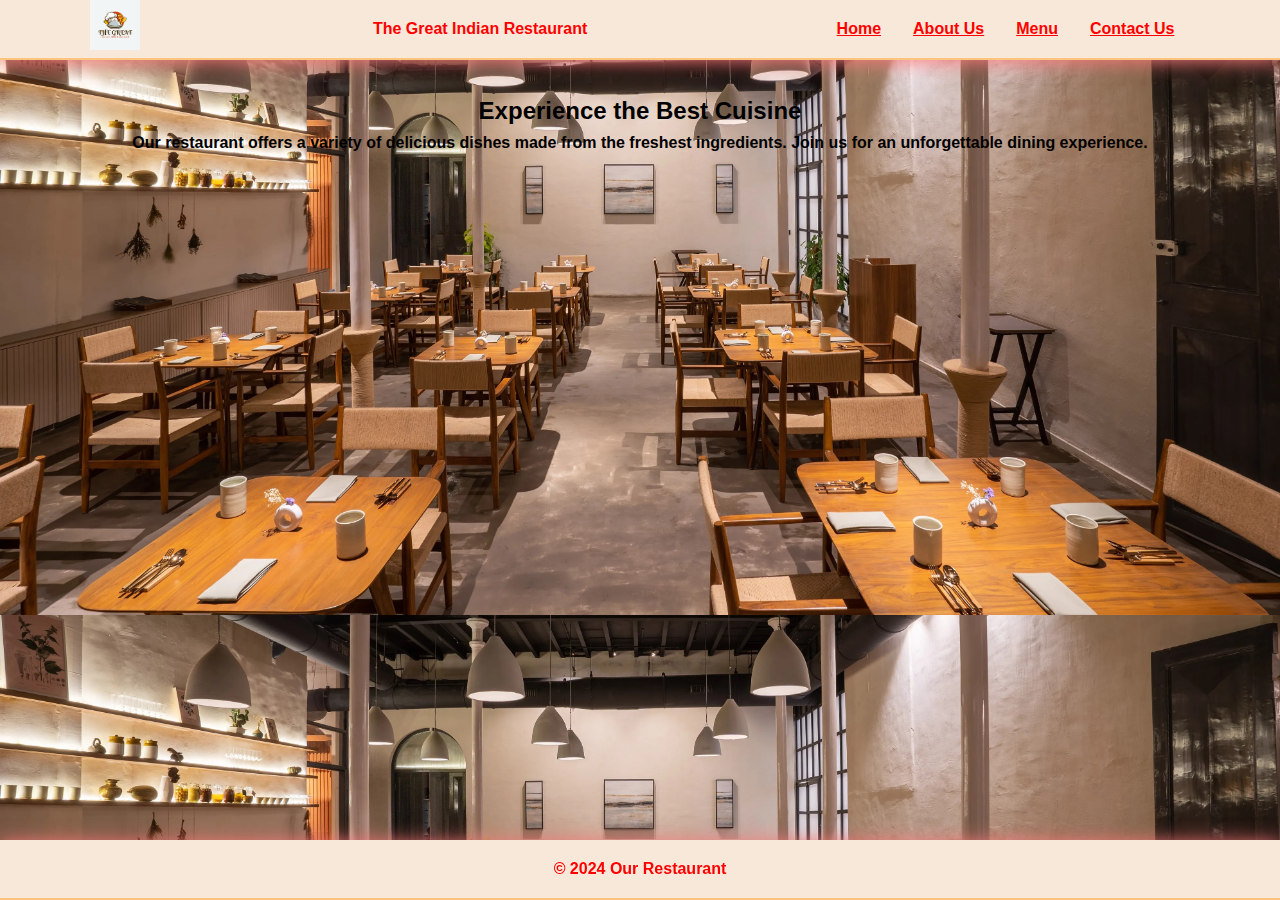
<file: index.html>
<!DOCTYPE html>
<html lang="en">
<head>
    <meta charset="UTF-8">
    <link rel="shortcut icon" href="./images/logo.png" type="image/x-icon">
    <meta name="viewport" content="width=device-width, initial-scale=1.0">
    <title>Restaurant - Home</title>
    <link rel="stylesheet" href="style.css">
</head>
<body>
    <header>
        <div class="logo">
            <img src="./images/logo.png" alt="logo">
        </div>
        <p>The Great Indian Restaurant</p>
        <nav>
            <ul>
                <li><a href="index.html">Home</a></li>
                <li><a href="about.html">About Us</a></li>
                <li><a href="menu.html">Menu</a></li>
                <li><a href="contact.html">Contact Us</a></li>
            </ul>
        </nav>
    </header>
    <main>
        <section>
            <h2>Experience the Best Cuisine</h2>
            <p>Our restaurant offers a variety of delicious dishes made from the freshest ingredients. Join us for an unforgettable dining experience.</p>
        </section>
    </main>
    <footer>
        <p>&copy; 2024 Our Restaurant</p>
    </footer>
</body>
</html>
</file>
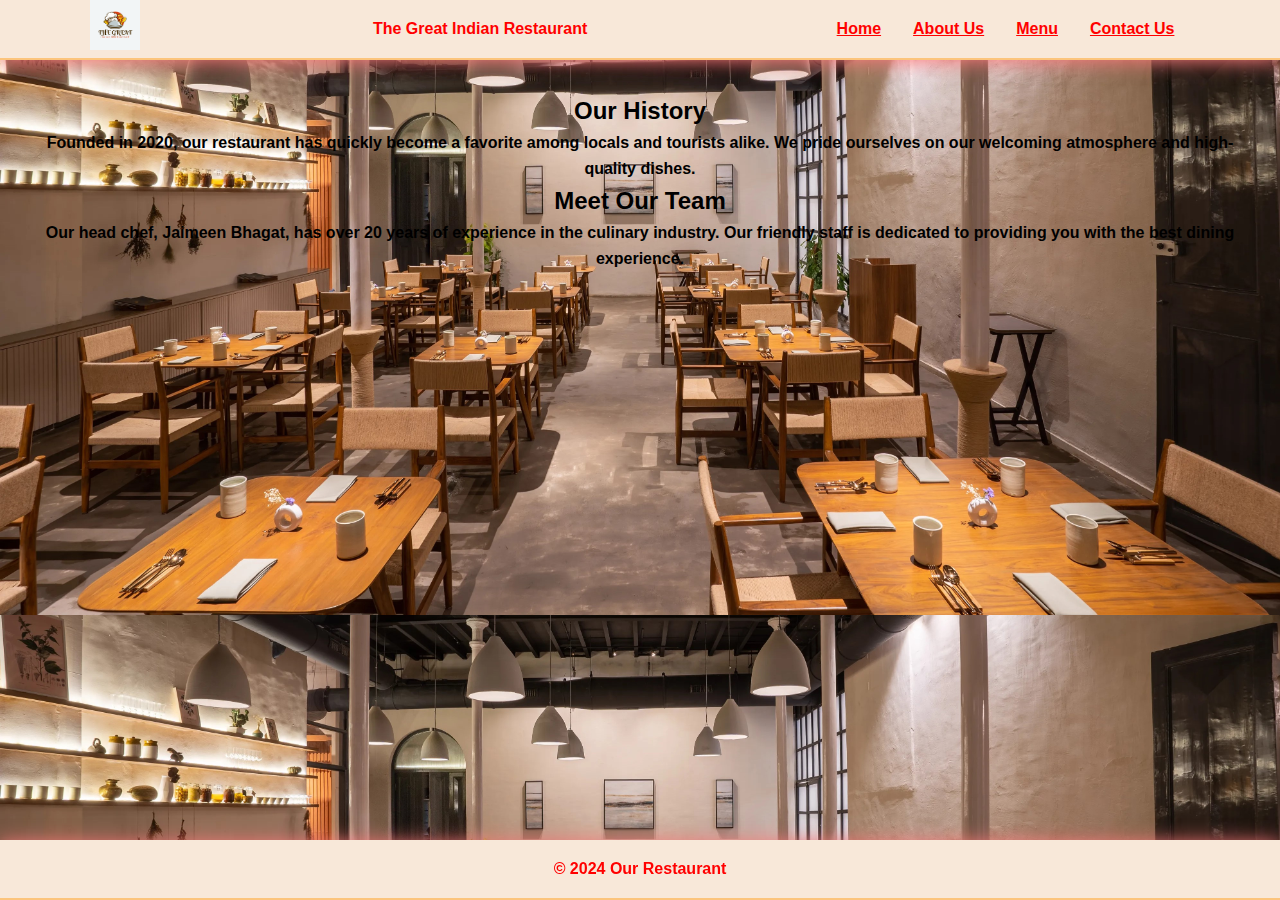
<file: about.html>
<!DOCTYPE html>
<html lang="en">
<head>
    <meta charset="UTF-8">
    <link rel="shortcut icon" href="./images/logo.png" type="image/x-icon">
    <meta name="viewport" content="width=device-width, initial-scale=1.0">
    <title>Restaurant - About Us</title>
    <link rel="stylesheet" href="style.css">
</head>
<body>
    <header>
        <div class="logo">
            <img src="./images/logo.png" alt="logo">
        </div>
        <p>The Great Indian Restaurant</p>
        <nav>
            <ul>
                <li><a href="index.html">Home</a></li>
                <li><a href="about.html">About Us</a></li>
                <li><a href="menu.html">Menu</a></li>
                <li><a href="contact.html">Contact Us</a></li>
            </ul>
        </nav>
    </header>
    <main>
        <section>
            <h2>Our History</h2>
            <p>Founded in 2020, our restaurant has quickly become a favorite among locals and tourists alike. We pride ourselves on our welcoming atmosphere and high-quality dishes.</p>
            <h2>Meet Our Team</h2>
            <p>Our head chef, Jaimeen Bhagat, has over 20 years of experience in the culinary industry. Our friendly staff is dedicated to providing you with the best dining experience.</p>
        </section>
    </main>
    <footer>
        <p>&copy; 2024 Our Restaurant</p>
    </footer>
</body>
</html>
</file>
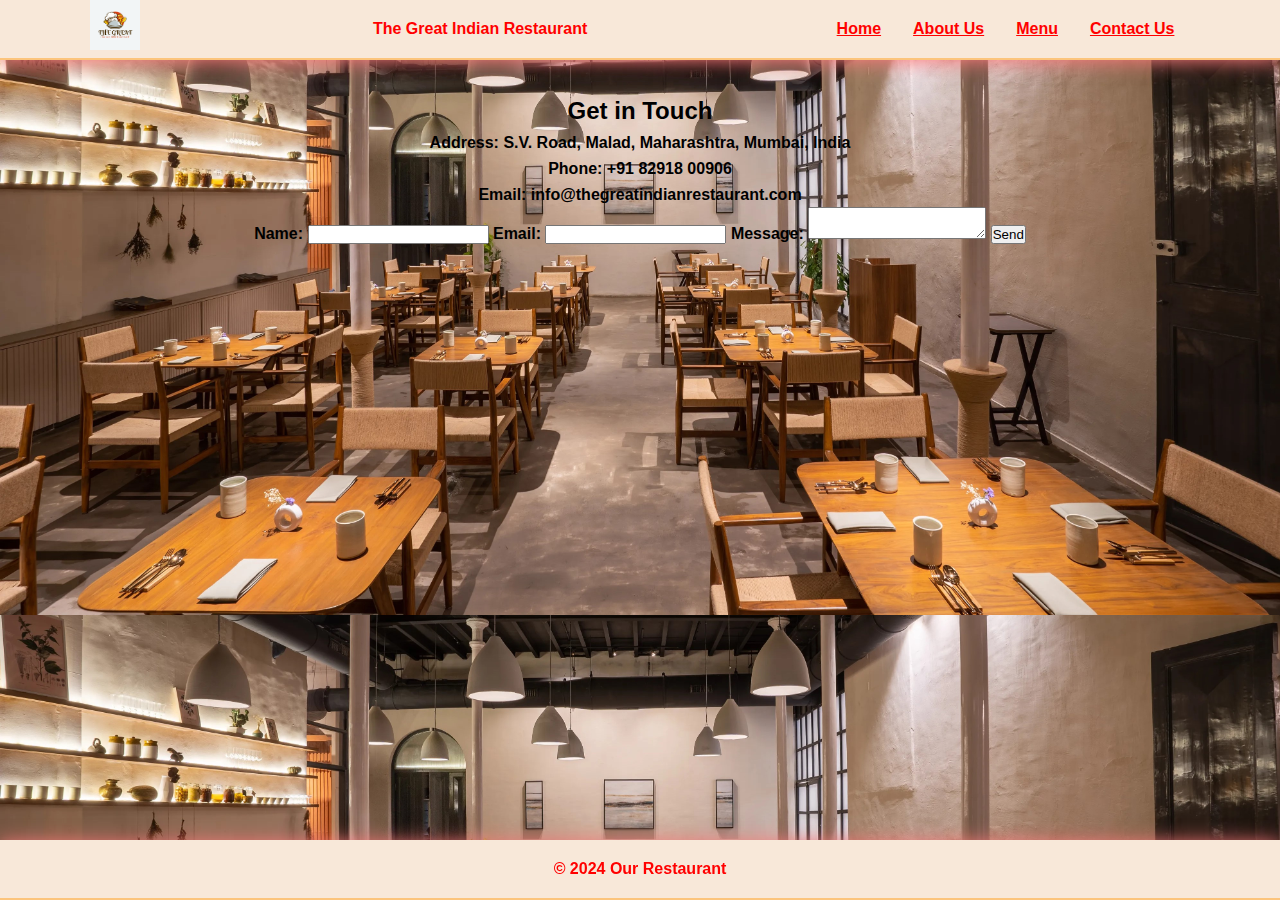
<file: contact.html>
<!DOCTYPE html>
<html lang="en">
<head>
    <meta charset="UTF-8">
    <meta name="viewport" content="width=device-width, initial-scale=1.0">
    <title>Restaurant - Contact Us</title>
    <link rel="stylesheet" href="style.css">
</head>
<body>
    <header>
        <div class="logo">
            <img src="./images/logo.png" alt="logo">
        </div>
        <p>The Great Indian Restaurant</p>
        <nav>
            <ul>
                <li><a href="index.html">Home</a></li>
                <li><a href="about.html">About Us</a></li>
                <li><a href="menu.html">Menu</a></li>
                <li><a href="contact.html">Contact Us</a></li>
            </ul>
        </nav>
    </header>
    <main>
        <section>
            <h2>Get in Touch</h2>
            <p>Address: S.V. Road, Malad, Maharashtra, Mumbai, India</p>
            <p>Phone: +91 82918 00906</p>
            <p>Email: info@thegreatindianrestaurant.com</p>
            <form>
                <label for="name">Name:</label>
                <input type="text" id="name" name="name" required>
                <label for="email">Email:</label>
                <input type="email" id="email" name="email" required>
                <label for="message">Message:</label>
                <textarea id="message" name="message" required></textarea>
                <button type="submit">Send</button>
            </form>
        </section>
    </main>
    <footer>
        <p>&copy; 2024 Our Restaurant</p>
    </footer>
</body>
</html>
</file>
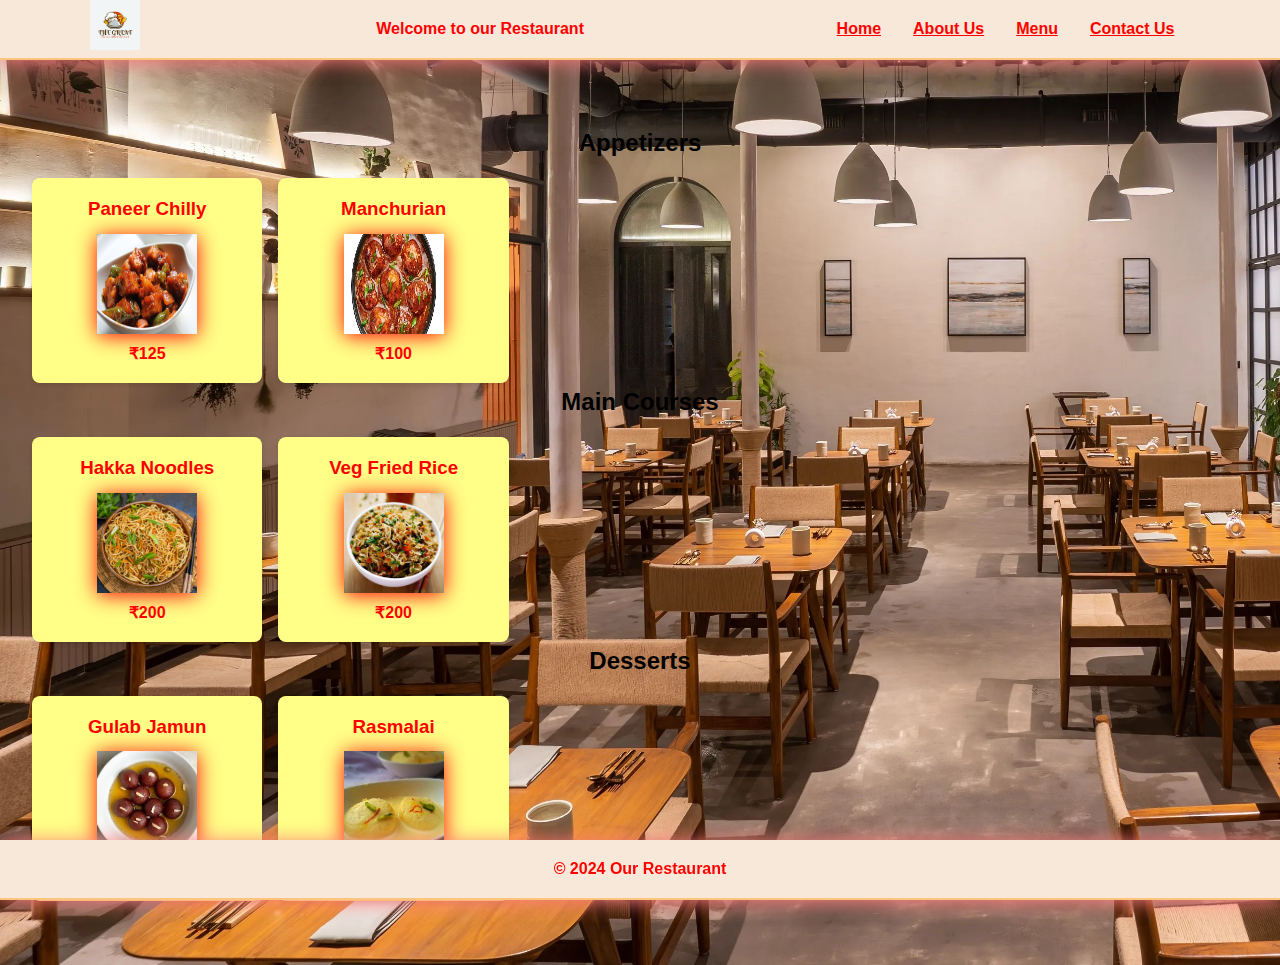
<file: menu.html>
<!DOCTYPE html>
<html lang="en">
<head>
    <meta charset="UTF-8">
    <meta name="viewport" content="width=device-width, initial-scale=1.0">
    <title>Restaurant - Menu</title>
    <link rel="shortcut icon" href="./images/logo.png" type="image/x-icon">
    <link rel="stylesheet" href="style.css">
</head>
<body>
    <header>
        <div class="logo">
            <img src="./images/logo.png" alt="logo">
        </div>
        <p>Welcome to our Restaurant</p>
        <nav>
            <ul>
                <li><a href="index.html">Home</a></li>
                <li><a href="about.html">About Us</a></li>
                <li><a href="menu.html">Menu</a></li>
                <li><a href="contact.html">Contact Us</a></li>
            </ul>
        </nav>
    </header>
    <main>
        <section class="menu-section">
            <h2>Appetizers</h2>
            <div class="menu-grid">
                <div class="menu-item">
                    <h3>Paneer Chilly</h3>
                    <img src="./images/paneer_chilly.jpeg" alt="Paneer Chilly">
                    <p>₹125</p>
                </div>
                <div class="menu-item">
                    <h3>Manchurian</h3>
                    <img src="./images/manchurian.jpg" alt="Manchurian">
                    <p>₹100</p>
                </div>
            </div>
            <h2>Main Courses</h2>
            <div class="menu-grid">
                <div class="menu-item">
                    <h3>Hakka Noodles</h3>
                    <img src="./images/Hakka_noodles.jpg" alt="Hakka noodles">
                    <p>₹200</p>
                </div>
                <div class="menu-item">
                    <h3>Veg Fried Rice</h3>
                    <img src="./images/veg_fried_rice.jpg" alt="Veg Fried Rice">
                    <p>₹200</p>
                </div>
            </div>
            <h2>Desserts</h2>
            <div class="menu-grid">
                <div class="menu-item">
                    <h3>Gulab Jamun</h3>
                    <img src="./images/gulab jamun.jpeg" alt="Gulab Jamun">
                    <p>₹75</p>
                </div>
                <div class="menu-item">
                    <h3>Rasmalai</h3>
                    <img src="./images/Rasmalai.jpeg" alt="Rasmalai">
                    <p>₹75</p>
                </div>
            </div>
        </section>
    </main>
    <footer>
        <p>&copy; 2024 Our Restaurant</p>
    </footer>
</body>
</html>
</file>
<file: style.css>
* {
    margin: 0;
    padding: 0;
    box-sizing: border-box;
}

body {
    font-family: Arial, sans-serif;
    line-height: 1.6; 
    font-weight: bold;

    background-image: url(./images/restaurant1.jpg);
    background-size: cover;
    
}

.logo img{
    width: 50px;
}

section .menu-item img {
    width: 100px;
    height: 100px;
    box-shadow: 0 2px 20px rgb(255, 0, 0);

}

header {
    display: flex;
    justify-content: space-between;
    align-items: center;
    height: 60px;
    padding: 0 7vw;
    background-color: rgb(248,232,217);
    border-bottom: 2px solid rgb(252,196,124);
    box-shadow: 0 2px 20px rgb(253,124,124);
}

header p{
    color: #ff0000;
}
nav ul {
    list-style: none;
    display: flex;
    justify-content: center;
}

nav ul li {
    margin: 0 1em;
}

nav ul li a {
    color: #ff0000;
}

main {
    padding: 2em;
    text-align: center ;
}

h1 {
    margin-bottom: 1em;
}

section {
    margin-bottom: 2em;
}

.menu-section {
    margin-top: 2em;
    align-items: center;
}

.menu-grid {
    display: grid;
    grid-template-columns: repeat(auto-fill, minmax(200px, 1fr));
    gap: 1em;
    margin-top: 1em;
    
}

.menu-item {
    background: #ffff87;
    padding: 1em;
    border-radius: 8px;
    box-shadow: 0 2px 5px rgba(0, 0, 0, 0.1);

}

.menu-item h3 {
    margin-bottom: 0.5em;
    color: #ff0000;
    
}

.menu-item p {
    font-weight: bold;
    color: #ff0000;
}

footer {
    background: rgb(248,232,217);
    color: #ff0000;
    text-align: center;
    padding: 1em 0;
    position: fixed;
    width: 100%;
    bottom: 0;
    border-bottom: 2px solid rgb(252,196,124);
    box-shadow: 0 2px 20px rgb(253,124,124);
}
</file>
